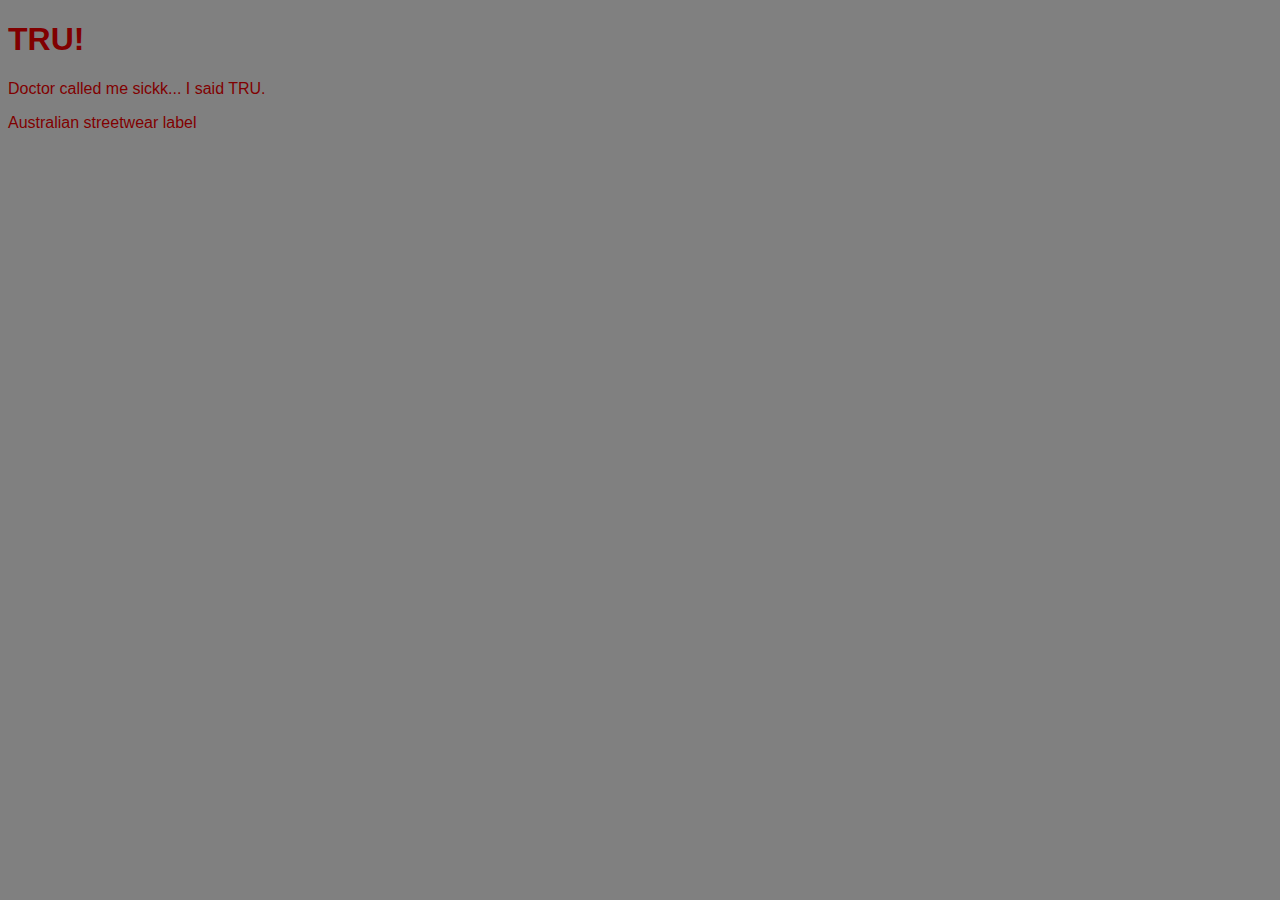
<file: unit_1/index.html>
<!DOCTYPE html>
	<html>
		<head>
			<title> TRU! </title>
			<link rel="stylesheet" type="text/css" href="css/style.css">
		</head>

		<body>
			<h1>TRU!</h1>
			<p>Doctor called me sickk... I said TRU.</p>
			<p>Australian streetwear label</p>
		</body>
</file>
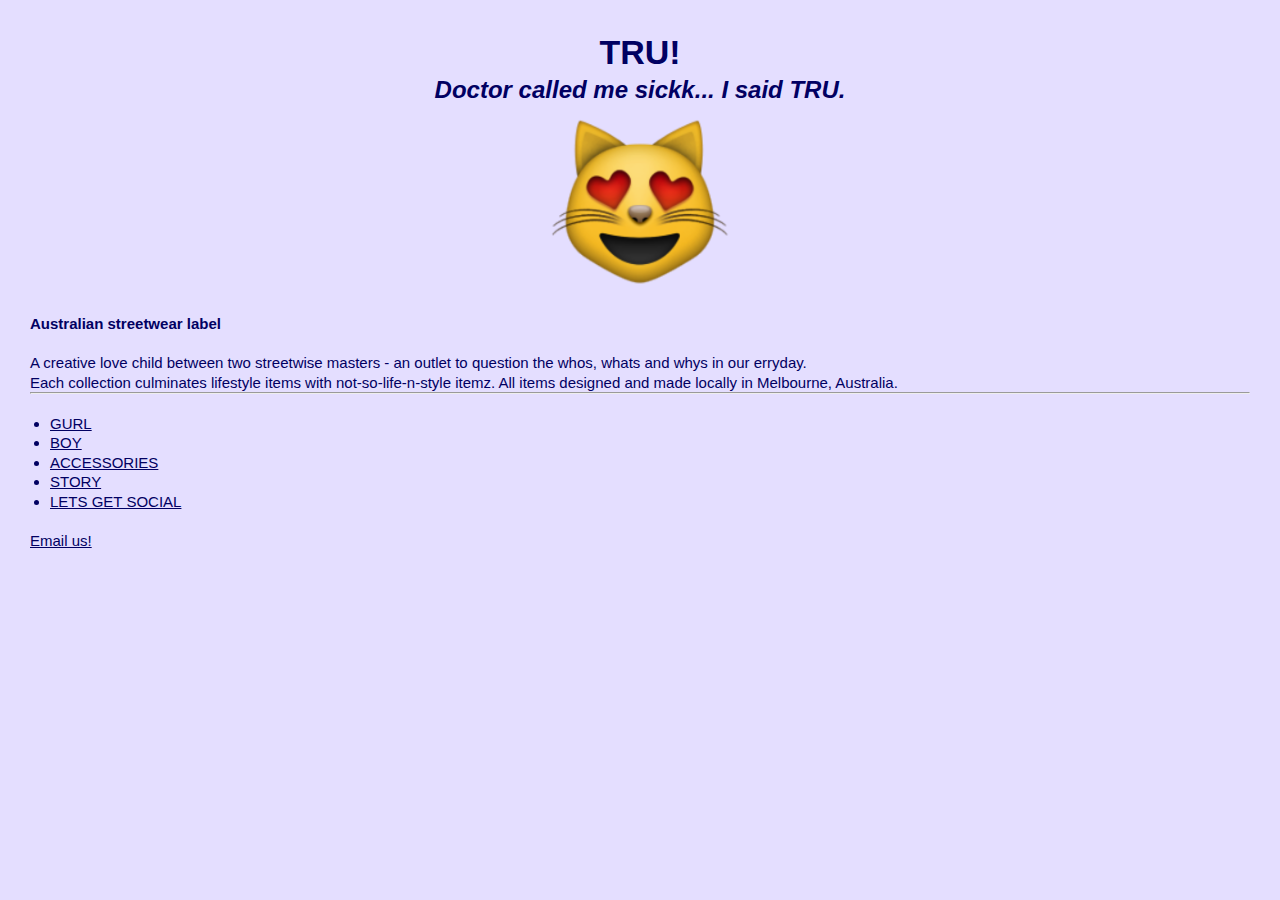
<file: unit_3/index.html>
<!DOCTYPE html>
	<html>
		<head>
			<title> TRU! </title>
			<link rel="stylesheet" type="text/css" href="css/main.css">
		</head>

		<body>
			<h1>TRU!</h1>
			<h3 id="slogan">Doctor called me sickk... I said TRU.</h3>
			<img src="images/emoji_smiling_cat.png" alt="smiling cat" title"smiling cat">
			<p id="tagline">Australian streetwear label</p><br>
			<p>A creative love child between two streetwise masters - an outlet to question the whos, whats and whys in our erryday.<br>
			Each collection culminates lifestyle items with not-so-life-n-style itemz. All items designed and made locally in Melbourne, Australia.
			<hr><br>
			<ul>
				<li><a href = "#">GURL</a></li>
				<li><a href = "#">BOY</a></li>
				<li><a href = "#">ACCESSORIES</a></li>
				<li><a href = "#">STORY</a></li>
				<li><a href = "#">LETS GET SOCIAL</a></li>
			</ul><br>
			<p><a href="mailto:zoeoedwards@hotmail.com">Email us!</a></p>
		</body>
</file>
<file: unit_1/css/style.css>
body {
		background-color: gray;
		font-family: Arial, sans-serif;
}
h1, p { 
	color: maroon;
}
</file>
<file: unit_3/css/main.css>
*{
	padding: 0;
	margin: 0;
}
body {
	color: #010062;
	background-color: #E4DEFF;
	font-family: Arial, sans-serif;
	font-size: 15px;
	padding: 30px;
	line-height: 1.3;
}
h1 {
	font-size: 34px;
	text-align: center;
}
a {
	color: inherit;
}
img {
	width: 200px;
	display: block;
	margin: 0 auto;
}
#slogan {
	font-style: italic;
	font-size: 24px;
	text-align: center;
}

#tagline {
	font-weight: 700;

}
ul {
	padding-left: 20px;
}
</file>
